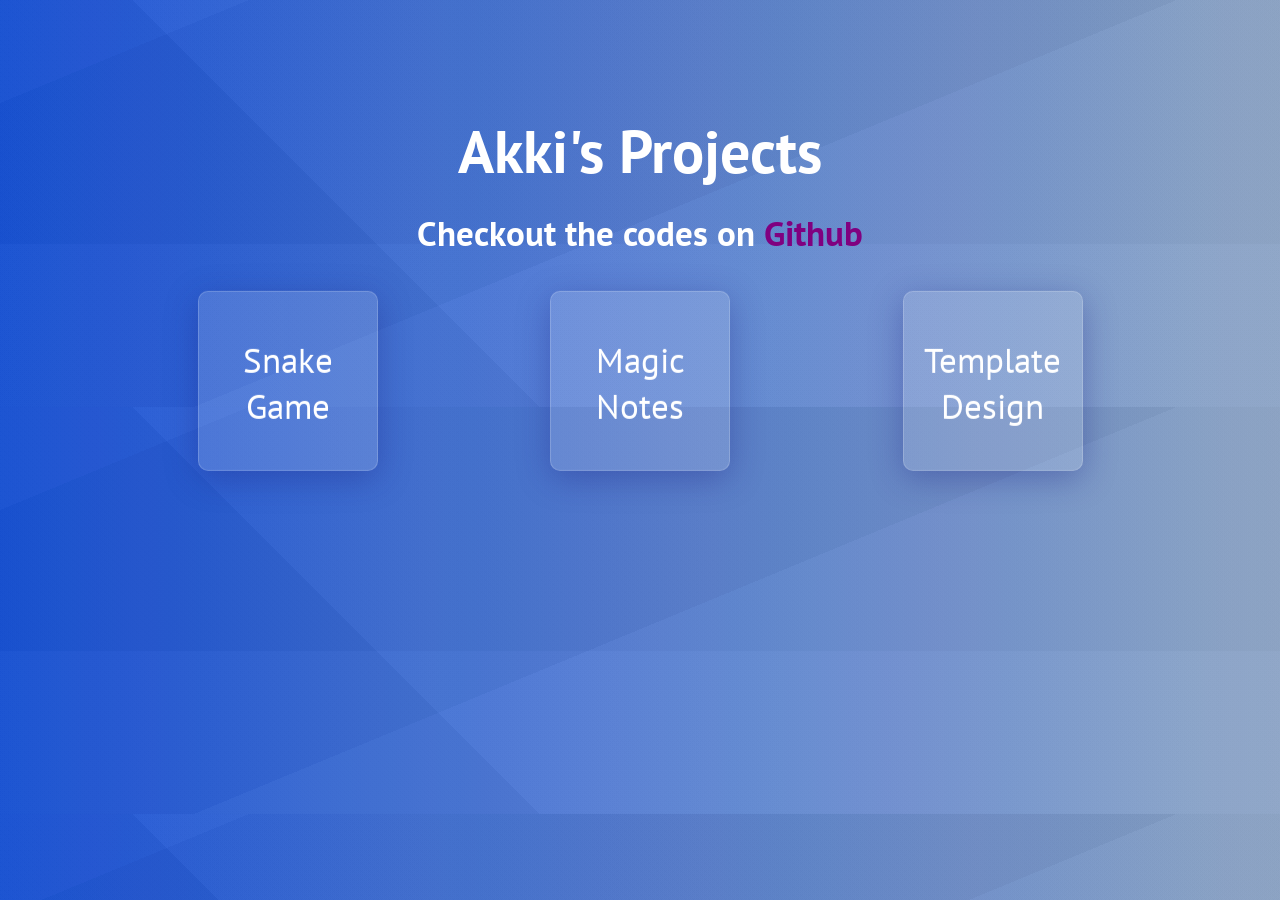
<file: index.html>
<!-- # from random import randint

# guesses = 1
# number = randint(1,1000)
# guess = int(input("guess a number between 1 to 1000: "))


# while guess != number:
#     if guess < number:
#         print("Your Guess Is Too low")
#         guess = int(input("guess Again: "))
#         guesses = guesses + 1

#     elif guesses > number:
#         print("Your Guess Is To High")
#         guess = int(input("guess Again: "))
#         guesses = guesses + 1
# print ("Congregations you guess the right number")
# print ("It Only Took You,", guesses, "Guesses!") -->

<!DOCTYPE html>
<html lang="en">

<head>
    <meta charset="UTF-8" />
    <meta http-equiv="X-UA-Compatible" content="IE=edge" />
    <meta name="viewport" content="width=device-width, initial-scale=1.0" />
    <title>Akki's Projects</title>
    <link rel="stylesheet" href="css/style.css" />
</head>

<body>
    <div class="homepage">
        <h1 class="header">Akki's Projects</h1>
        <h3 class="header">
            Checkout the codes on
            <a id="github" href="https://github.com/akashnai/akashnai.github.io">
                Github
            </a>
        </h3>
        <div class="container">
            <a class="items" href="https://akashnai.github.io/SnakeGame" target="_self">
                Snake Game
            </a>
            <a class="items" href="https://akashnai.github.io/JsProjects/MagicNotes/" target="_self">
                Magic Notes
            </a>
            <a class="items" href="https://akashnai.github.io/design" target="_self">
                Template Design
            </a>
        </div>

    </div>
</body>

</html>
</file>
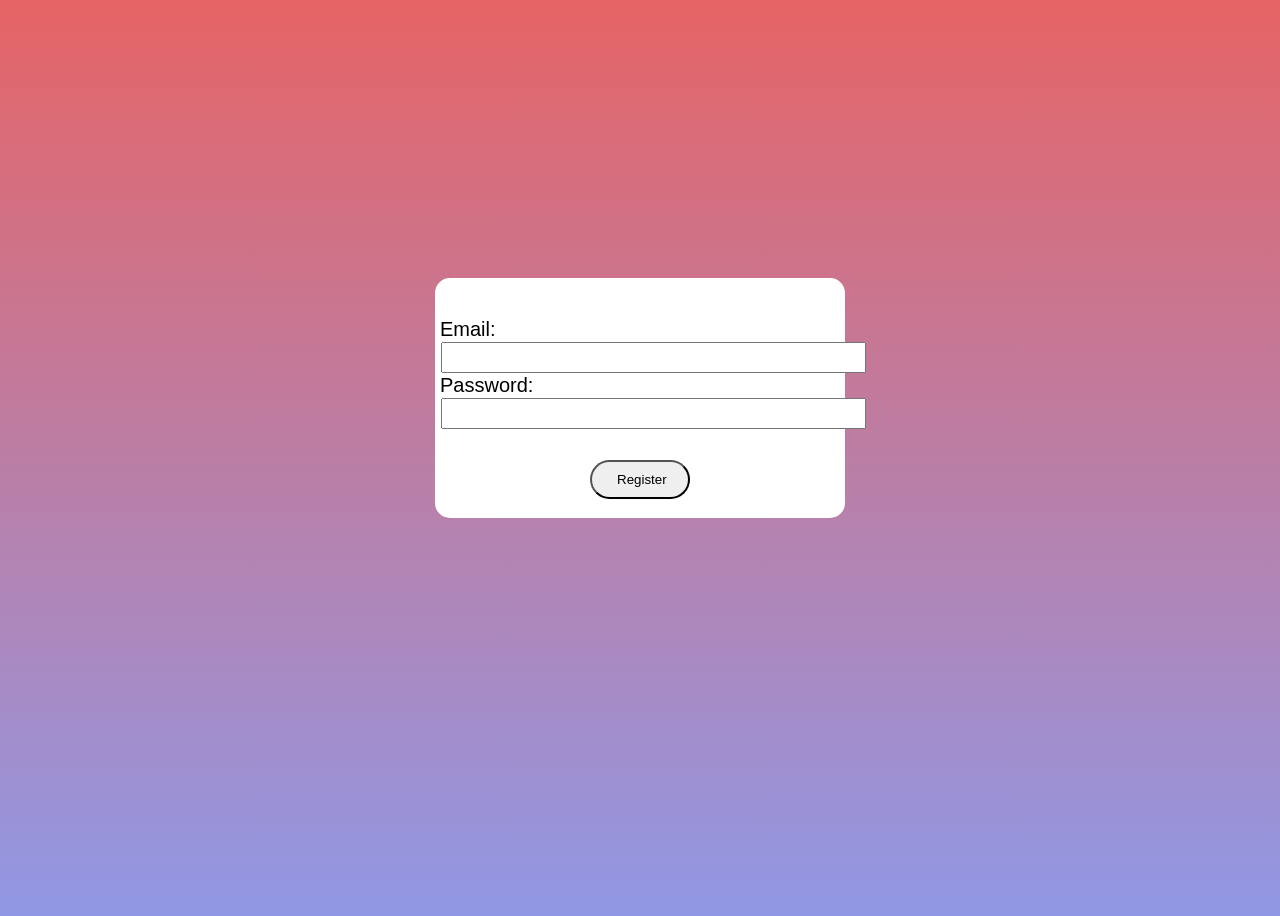
<file: clg work/index.html>
<!DOCTYPE html>
<html lang="en">
<head>
    <meta charset="UTF-8">
    <meta http-equiv="X-UA-Compatible" content="IE=edge">
    <meta name="viewport" content="width=device-width, initial-scale=1.0">
    <link rel="stylesheet" href="css/style.css">
    <title>Login Form</title>
</head>
<body>
    <div class="form">
        <form action="">
            <label for="email">Email:</label>
            <br>
            <input type="email" name="email" id="email" size="50">
            <br>
            <label for="password">Password:</label>
            <br>
            <input type="password" name="password" id="password" size="50">
            <br>
            
            <div class="center">
                <button type="submit">Register</button>
            </div>
        </form>
    </div>
</body>
</html>
</file>
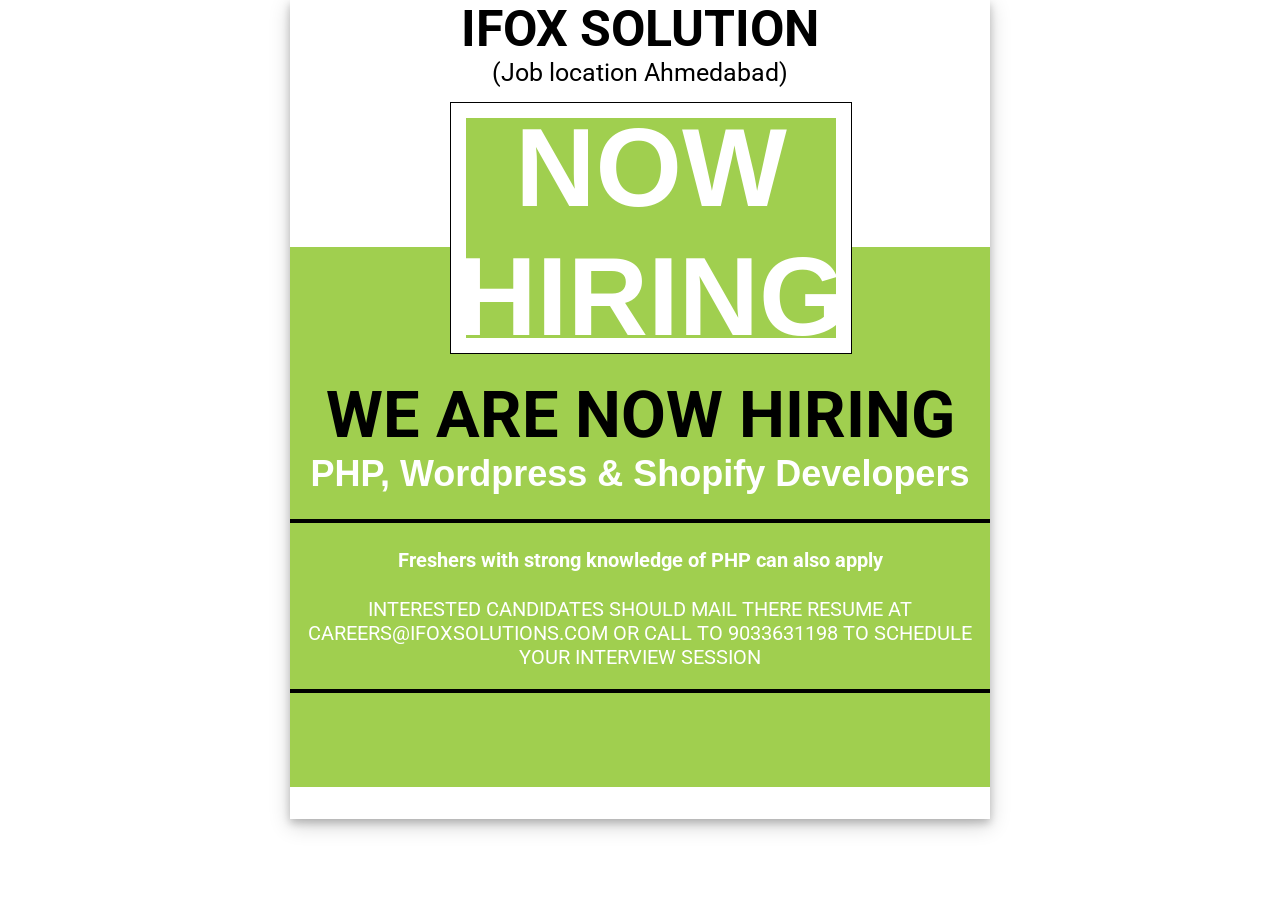
<file: design/index.html>
<!DOCTYPE html>
<html lang="en">
<head>
    <meta charset="UTF-8">
    <meta http-equiv="X-UA-Compatible" content="IE=edge">
    <meta name="viewport" content="width=device-width, initial-scale=1.0">
    <title>Template Design</title>
    <link rel="preconnect" href="https://fonts.gstatic.com">
<link href="https://fonts.googleapis.com/css2?family=Roboto:wght@300&display=swap" rel="stylesheet"> 
<link rel="preconnect" href="https://fonts.gstatic.com">
<link rel="preconnect" href="https://fonts.gstatic.com">
<link href="https://fonts.googleapis.com/css2?family=Anton&display=swap" rel="stylesheet">
<!-- <link href="https://fonts.googleapis.com/css2?family=Roboto:wght@900&display=swap" rel="stylesheet">  -->
    <link rel="stylesheet" href="css/style.css">
</head>
<body>
    <div class="container">
        <h1 id="header">IFOX SOLUTION</h1>
        <p>(Job location Ahmedabad)</p>
        <div class="hire">
            <div>
                <h3>NOW <br> HIRING</h3>
            </div>
        </div>
        <div class="lower">
            <h3 class="wehire">WE ARE NOW HIRING</h3>
            <h4 class="wehire">PHP, Wordpress & Shopify Developers</h4>
            <hr size=4 color="black">
            
            <h3 class="freshers">Freshers with strong knowledge of PHP can also apply</h3>
            
            <p class="lastpara">INTERESTED CANDIDATES SHOULD MAIL THERE RESUME AT CAREERS@IFOXSOLUTIONS.COM OR CALL TO 9033631198 TO SCHEDULE YOUR INTERVIEW SESSION</p>

            <hr size=4 color="black" class="lasthr">
        </div>
    </div>
</body>
</html>
</file>
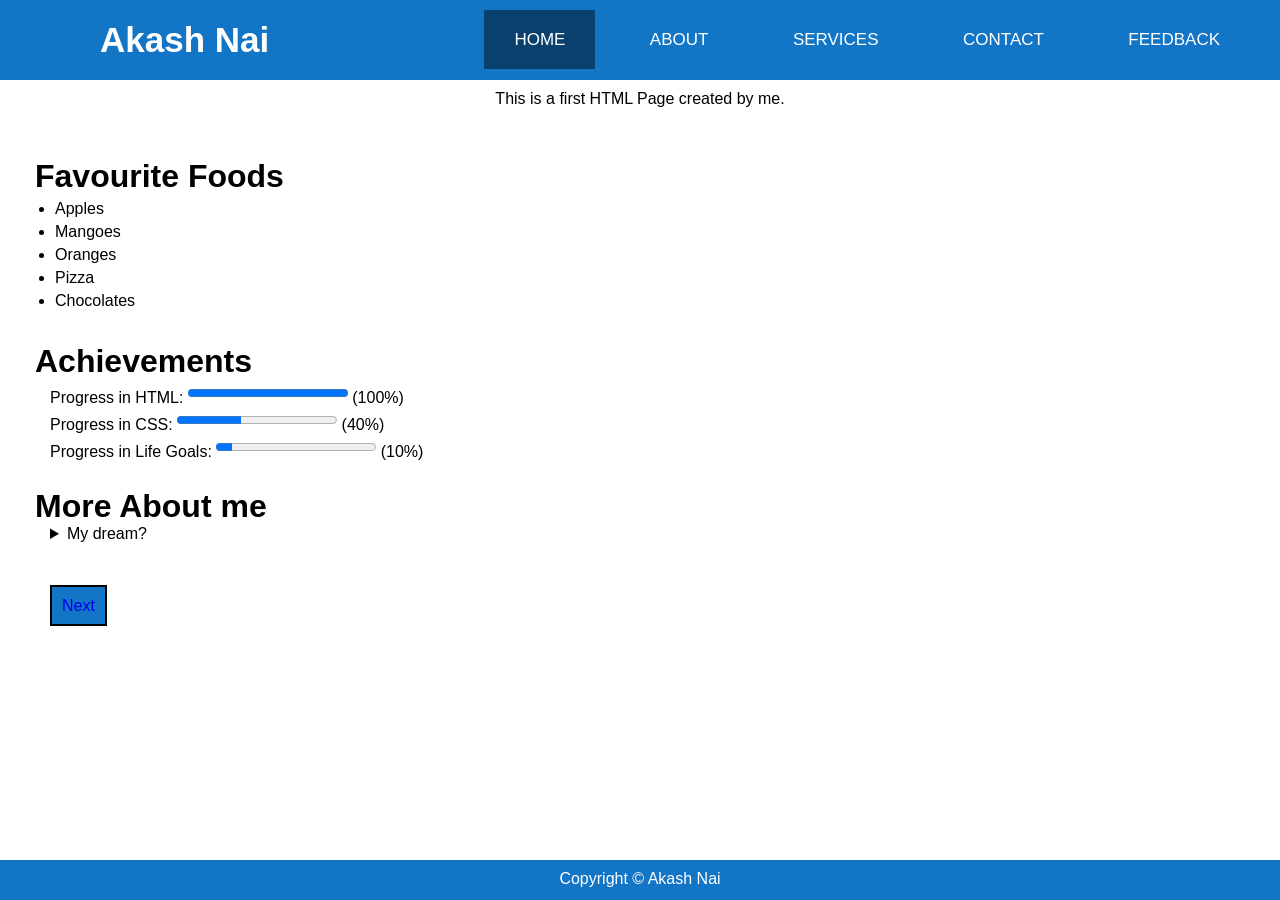
<file: clg work/1/index.html>
<!DOCTYPE html>
<html lang="en">
<head>
    <meta charset="UTF-8">
    <meta http-equiv="X-UA-Compatible" content="IE=edge">
    <meta name="viewport" content="width=device-width, initial-scale=1.0">
    <link rel="stylesheet" href="css/style.css">
    <title>Document</title>
</head>
<body>
    <nav>
        <label for="" class="logo">Akash Nai</label>
        <ul>
            <li><a class="active" href="#">HOME</a></li>
            <li><a href="#">ABOUT</a></li>
            <li><a href="#">SERVICES</a></li>
            <li><a href="#">CONTACT</a></li>
            <li><a href="#">FEEDBACK</a></li>
        </ul>
    </nav>
    
    <p style="text-align: center; margin-top: 10px;">This is a first HTML Page created by me.</p>
    
    <div class="container">

        <h1>Favourite Foods</h1>
        <ul>
            <li>Apples</li>
            <li>Mangoes</li>
            <li>Oranges</li>
            <li>Pizza</li>
            <li>Chocolates</li>
            
        </ul>
        <br>
        
        <h1>Achievements</h1>
        <label for="html">Progress in HTML: </label> <progress value="100" max="100"></progress> (100%)<br>
        <label for="html">Progress in CSS: </label> <progress value="40" max="100"></progress> (40%)<br>
        <label for="html">Progress in Life Goals: </label> <progress value="10" max="100"></progress> (10%)<br>
        
        <br>
        <h1>More About me</h1>
        <details>
            <summary>My dream?</summary>
            <p>I have a dream to be a software enginner or developer and earn a lot of money. HEHE XD</p>
            <br><br><br>
            <p style="font-weight: bold;">DUMMY TEXT STARTS BOIII</p>
            <br><br>
            <p>Lorem ipsum dolor sit amet consectetur adipisicing elit. Libero quasi provident nemo voluptatum ea facilis, vitae incidunt, dicta dignissimos nobis deleniti? Iure cumque odit voluptas et mollitia totam beatae sed rem laboriosam! Atque voluptatibus reiciendis quis consequuntur perspiciatis ipsum earum nam. Sapiente recusandae facere commodi autem libero error magni nemo similique voluptatibus adipisci, asperiores nulla quia quam earum sit cum quisquam perspiciatis! Minus cum non ratione perspiciatis doloribus laboriosam libero dolorum vel saepe. Unde ducimus accusamus, exercitationem tempore doloribus labore libero possimus qui magnam non quaerat repellendus sequi ipsa error accusantium quas, doloremque sunt reiciendis tempora, veniam delectus molestias? Eos voluptatem aut placeat dignissimos omnis aliquam voluptates! Inventore iusto quo sapiente, commodi pariatur quis temporibus ex voluptatem eum blanditiis! Illum nobis exercitationem pariatur, accusamus inventore iusto voluptas magni ea soluta enim modi nulla veritatis ab, veniam sunt dignissimos ratione aspernatur sed deleniti optio. Expedita, inventore at? Maxime quidem esse atque cum, ex perferendis aliquid, neque obcaecati tempora magnam libero eum iure nobis. Aliquam eius aliquid voluptate, laudantium ratione veritatis? Ipsam ab voluptatibus accusamus fugit dolore omnis illo nihil ullam! Dolorem quis exercitationem ullam eligendi! Ea illo exercitationem, recusandae explicabo praesentium eaque ad similique ab quam modi repellendus iusto a nulla ducimus nihil eius itaque, temporibus veritatis alias reprehenderit incidunt quaerat excepturi impedit! Tempora odio esse fugit quidem nobis rem veritatis culpa impedit sunt illum maxime quaerat, suscipit eligendi accusamus tempore qui a dolorem magni ex adipisci ipsum sapiente repellat inventore aut? Suscipit quibusdam quis iure rerum. Repellendus quod assumenda dolores nam. Esse deserunt pariatur doloremque sit laborum quas unde veritatis eaque obcaecati, tempora beatae eveniet, magni labore assumenda, accusantium iusto dolores quod repellendus voluptates. Assumenda suscipit incidunt, reiciendis modi nesciunt temporibus perferendis placeat perspiciatis vel veritatis esse quibusdam corporis porro iste maiores vero saepe voluptatibus blanditiis? Tenetur eius aut a eligendi dicta ullam aliquam vero enim reprehenderit, harum illum at, in quos. Sed non, aperiam fuga qui mollitia impedit fugit perferendis accusantium labore quis nobis animi illum. Iusto, temporibus repellendus architecto omnis molestiae, optio nostrum quod, eveniet sit illo unde fugiat dolores distinctio accusantium perspiciatis earum commodi aliquam! Libero, at. Obcaecati, incidunt. Quod, dolor provident maxime temporibus veritatis iste, dolore libero repellendus quae expedita odit modi labore impedit cum! Corrupti magni molestiae recusandae architecto eius enim fuga, repudiandae delectus doloribus, dolores praesentium quam dolorum culpa autem reiciendis suscipit ducimus ut distinctio alias id omnis! Sunt sed dolorem vel, quidem, similique, neque necessitatibus libero atque possimus quod mollitia assumenda. Sapiente doloremque architecto nulla voluptates animi veniam repellendus aliquid. Necessitatibus recusandae error deleniti. Molestiae natus mollitia eum optio! Temporibus pariatur, ab ea sint sit, voluptates dolorem, quasi eum deserunt nostrum nisi praesentium est cupiditate fugiat. Quos doloribus consequatur officia, repellat porro aliquam quidem, praesentium voluptatum similique odio, id aspernatur reprehenderit corrupti quod. Consectetur et voluptate beatae autem dicta. Nihil quisquam praesentium similique illo voluptates autem sint excepturi, ad ex perspiciatis voluptas expedita dicta debitis nulla asperiores quaerat explicabo consequatur provident quae velit dolorum temporibus enim porro? Cupiditate facere quaerat consequatur iusto velit, aut dolore modi amet, dolorem optio recusandae, cum non. Eum perferendis repudiandae ipsam tempore iusto ad veniam doloribus vel quibusdam, sit esse incidunt, voluptates corporis doloremque praesentium eius. Sint eligendi autem provident deserunt! Obcaecati voluptates laudantium recusandae. Explicabo dolorem repudiandae quas. Nisi consequuntur, unde harum, aperiam ipsum vel hic nihil consequatur, officia iure numquam veniam. Recusandae molestiae possimus, voluptatibus dolore aut quia architecto error ab explicabo! Eum enim sapiente error quibusdam est autem illum ratione vel perferendis? Quod, vero in. Quibusdam itaque accusamus dolor natus sequi ipsum eligendi ea alias, cum vero libero. Magni alias qui dicta quis quos minus, quaerat corporis voluptatem dolorem magnam voluptatibus expedita animi labore laboriosam rem unde laudantium quibusdam, reiciendis reprehenderit nesciunt sunt id eligendi ad! Veniam velit accusantium temporibus quis perspiciatis ea sint dicta id autem minima. Ratione debitis fugiat ducimus sed illum voluptas nisi eius, nulla nostrum maiores minus ipsa culpa rem praesentium, possimus reprehenderit. Doloribus, veniam molestias. Magni sunt minus aut animi eveniet. Maiores quidem culpa error aspernatur.</p>
        </details>

        <br><br><br>
        <a class="next" href="https://akashnai.github.io/clg%20work/2/">Next</a>
    </div>

    <footer>
        <p style="text-align: center;">Copyright &copy; Akash Nai</p>
    </footer>
</body>
</html>
</file>
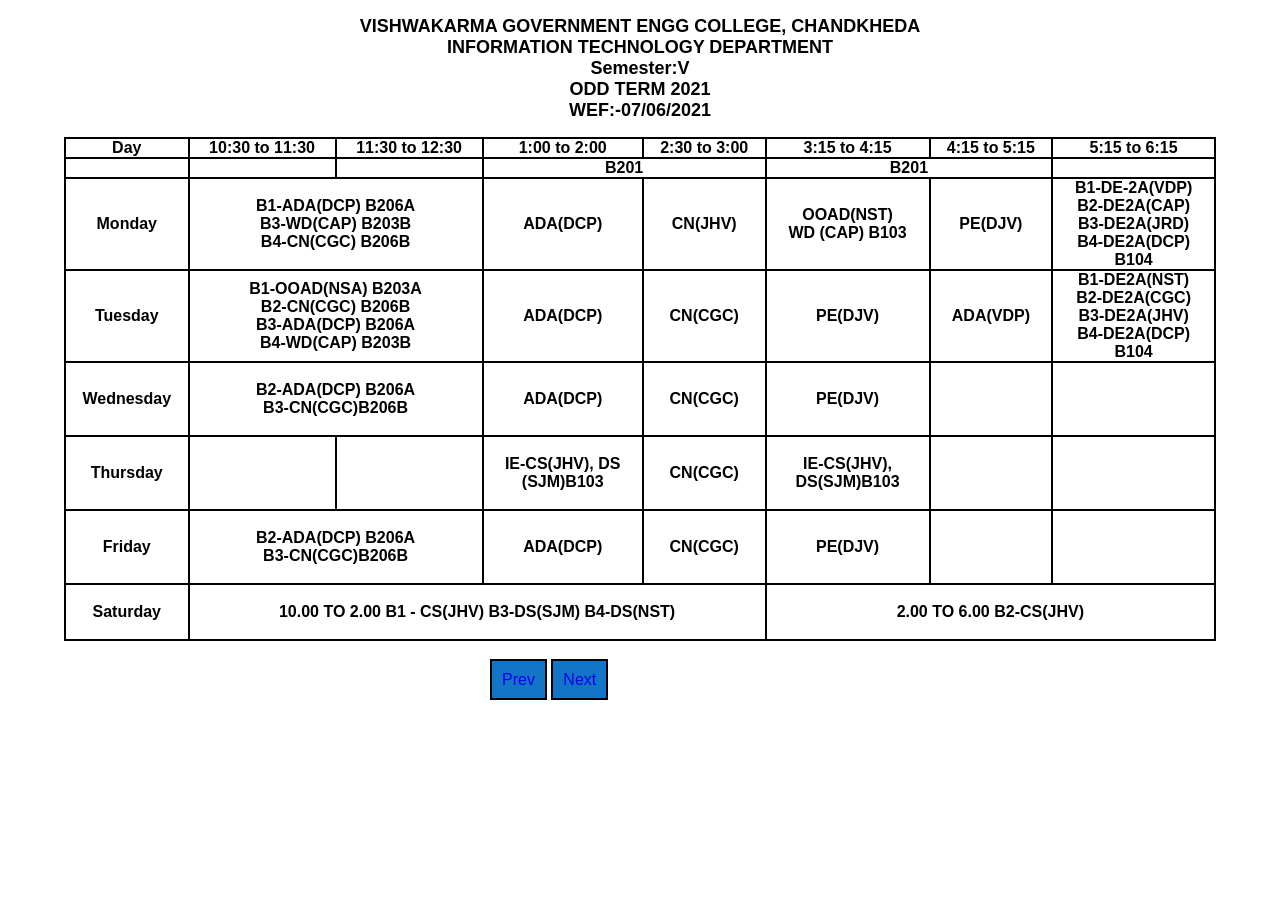
<file: clg work/2/index.html>
<!DOCTYPE html>
<html lang="en">
<head>
    <meta charset="UTF-8">
    <meta http-equiv="X-UA-Compatible" content="IE=edge">
    <meta name="viewport" content="width=device-width, initial-scale=1.0">
    <link rel="stylesheet" href="css/style.css">
    <title>Timetable</title>
</head>
<body>
    <div class="header">
        <h2>VISHWAKARMA GOVERNMENT ENGG COLLEGE, CHANDKHEDA</h2>
        <h2>INFORMATION TECHNOLOGY DEPARTMENT</h2>
        <h2>Semester:V</h2>
        <h2>ODD TERM 2021</h2>
        <h2>WEF:-07/06/2021</h2>
    </div>

    <table>
        <thead>
            <tr>
                <th>Day</th>
                <th>10:30 to 11:30</th>
                <th>11:30 to 12:30</th>
                <th>1:00 to 2:00</th>
                <th>2:30 to 3:00</th>
                <th>3:15 to 4:15</th>
                <th>4:15 to 5:15</th>
                <th>5:15 to 6:15</th>
            </tr>
            <tr>
                <th></th>
                <th></th>
                <th></th>
                <th colspan="2">B201</th>
                <th colspan="2">B201</th>
                <th></th>
            </tr>
        </thead>
        <tbody>
            <tr>
                <td>Monday</td>
                <td colspan="2">B1-ADA(DCP) B206A <br> B3-WD(CAP) B203B <br> B4-CN(CGC) B206B</td>
                <td>ADA(DCP)</td>
                <td>CN(JHV)</td>
                <td>OOAD(NST) <br> WD (CAP) B103</td>
                <td>PE(DJV)</td>
                <td>B1-DE-2A(VDP) <br> B2-DE2A(CAP) <br> B3-DE2A(JRD) <br> B4-DE2A(DCP) <br> B104</td>
            </tr>
        
            <tr>
                <td>Tuesday</td>
                <td colspan="2">B1-OOAD(NSA) B203A <br> B2-CN(CGC) B206B <br> B3-ADA(DCP) B206A <br> B4-WD(CAP) B203B</td>
                <td>ADA(DCP)</td>
                <td>CN(CGC)</td>
                <td>PE(DJV)</td>
                <td>ADA(VDP)</td>
                <td>B1-DE2A(NST) <br> B2-DE2A(CGC) <br> B3-DE2A(JHV) <br> B4-DE2A(DCP) <br> B104</td>
            </tr>
        
            <tr>
                <td>Wednesday</td>
                <td colspan="2">B2-ADA(DCP) B206A <br> B3-CN(CGC)B206B</td>
                <td>ADA(DCP)</td>
                <td>CN(CGC)</td>
                <td>PE(DJV)</td>
                <td></td>
                <td><br><br><br><br></td>
            </tr>
        
            <tr>
                <td>Thursday</td>
                <td></td>
                <td></td>
                <td>IE-CS(JHV), DS <br>(SJM)B103</td>
                <td>CN(CGC)</td>
                <td>IE-CS(JHV), <br>DS(SJM)B103</td>
                <td></td>
                <td><br><br><br><br></td>
            </tr>
        
            <tr>
                <td>Friday</td>
                <td colspan="2">B2-ADA(DCP) B206A <br> B3-CN(CGC)B206B</td>
                <td>ADA(DCP)</td>
                <td>CN(CGC)</td>
                <td>PE(DJV)</td>
                <td></td>
                <td><br><br><br><br></td>
            </tr>
        
            <tr>
                <td>Saturday</td>
                <td colspan="4"><br> 10.00 TO 2.00  B1 - CS(JHV)  B3-DS(SJM)  B4-DS(NST)<br><br></td>
                <td colspan="3"><br>2.00 TO 6.00   B2-CS(JHV)<br><br></td>
            </tr>
        </tbody>
    </table>

    <div class="middle">

        <a class="prev" href="https://akashnai.github.io/clg%20work/1/">Prev</a>
        <a class="next" href="https://akashnai.github.io/clg%20work/3/">Next</a>
    </div>
</body>
</html>
</file>
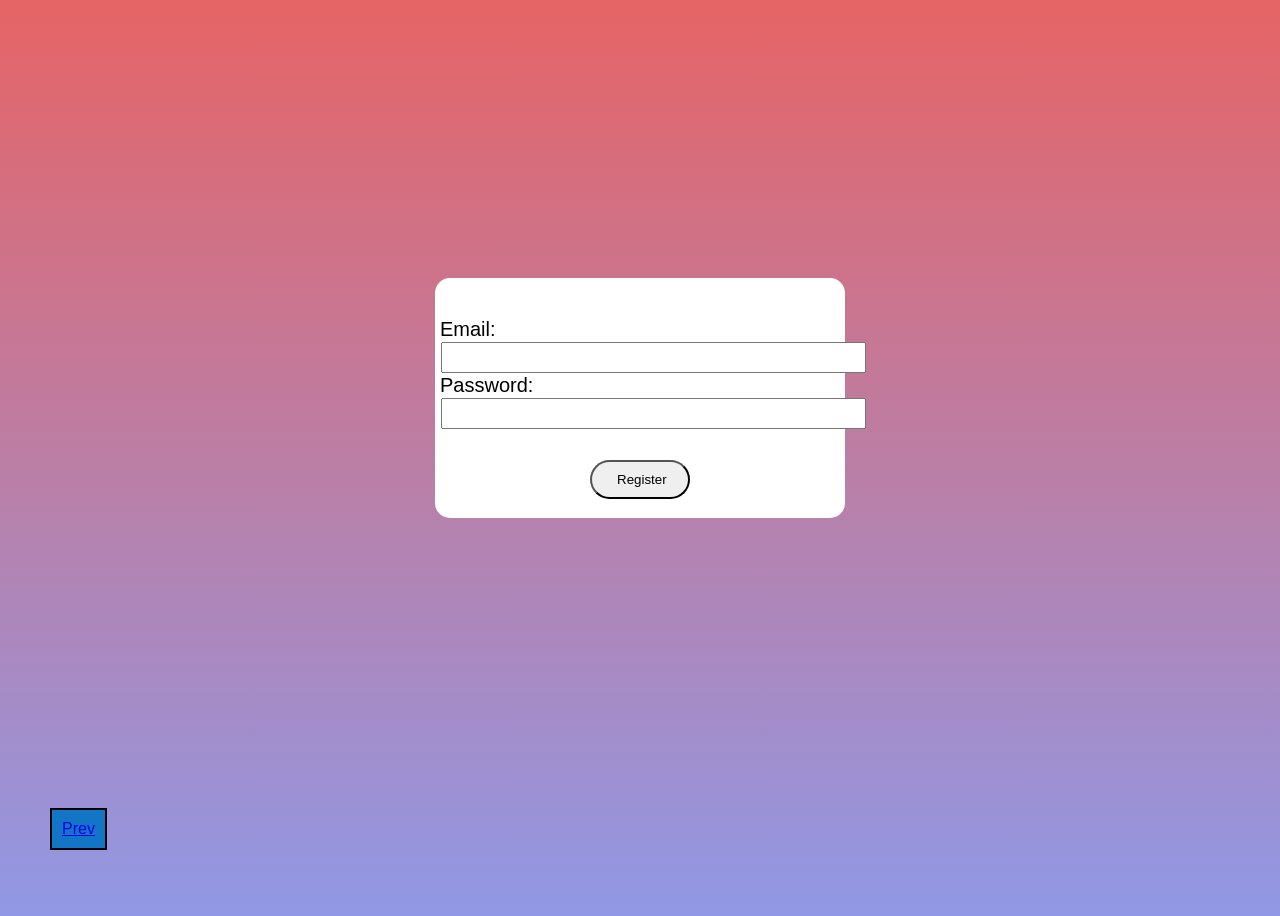
<file: clg work/3/index.html>
<!DOCTYPE html>
<html lang="en">
<head>
    <meta charset="UTF-8">
    <meta http-equiv="X-UA-Compatible" content="IE=edge">
    <meta name="viewport" content="width=device-width, initial-scale=1.0">
    <link rel="stylesheet" href="css/style.css">
    <title>Login Form</title>
</head>
<body>
    <div class="form">
        <form action="">
            <label for="email">Email:</label>
            <br>
            <input type="email" name="email" id="email" size="50">
            <br>
            <label for="password">Password:</label>
            <br>
            <input type="password" name="password" id="password" size="50">
            <br>
            
            <div class="center">
                <button type="submit">Register</button>
            </div>
        </form>
    </div>

    <a class="prev" href="https://akashnai.github.io/clg%20work/2/">Prev</a>
</body>
</html>
</file>
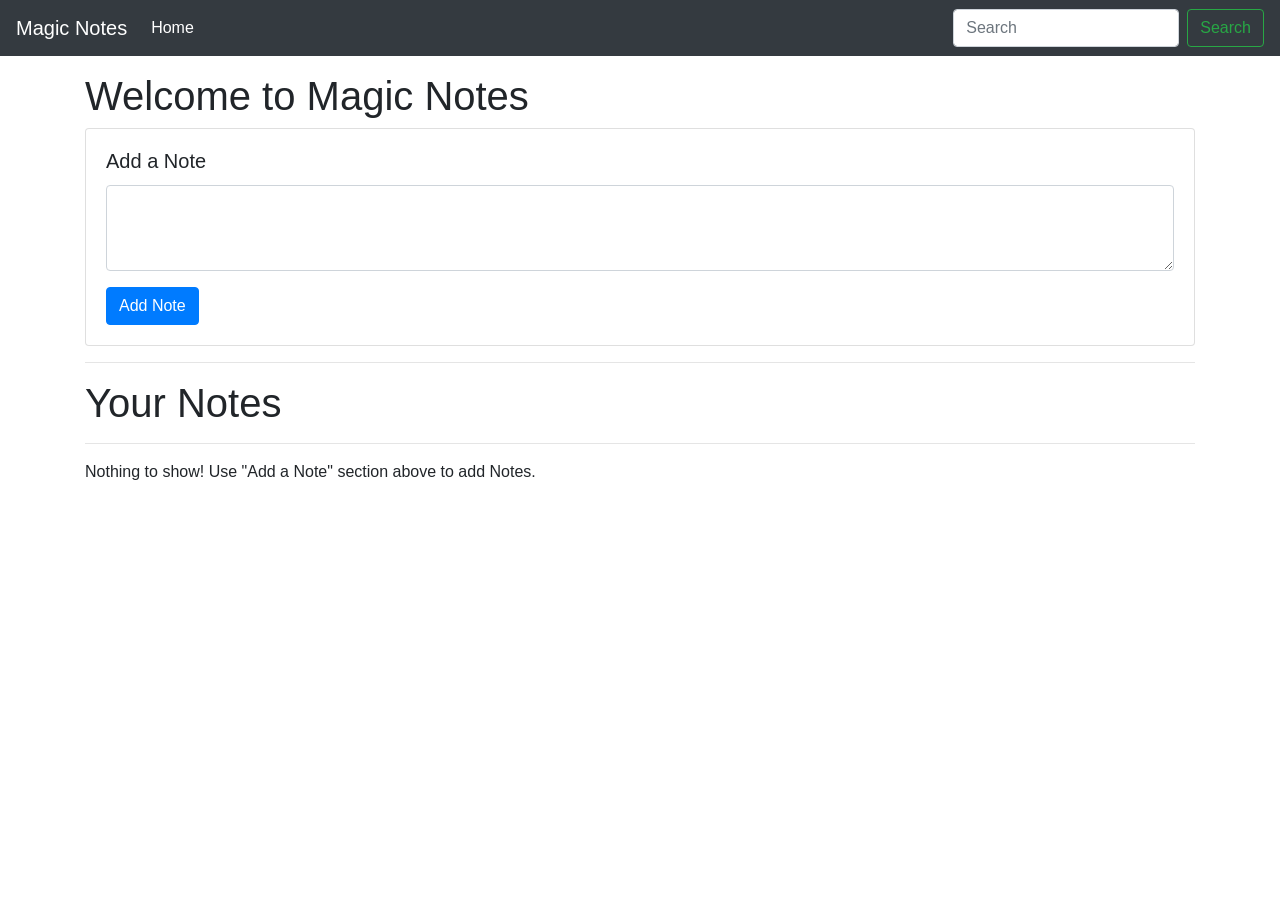
<file: JsProjects/MagicNotes/index.html>
<!DOCTYPE html>
<html lang="en">
  <head>
    <!-- Required meta tags -->
    <meta charset="utf-8" />
    <meta
      name="viewport"
      content="width=device-width, initial-scale=1, shrink-to-fit=no"
    />

    <!-- Bootstrap CSS -->
    <link
      rel="stylesheet"
      href="https://cdn.jsdelivr.net/npm/bootstrap@4.6.0/dist/css/bootstrap.min.css"
      integrity="sha384-B0vP5xmATw1+K9KRQjQERJvTumQW0nPEzvF6L/Z6nronJ3oUOFUFpCjEUQouq2+l"
      crossorigin="anonymous"
    />

    <title>Magic Notes</title>
  </head>
  <body>
    <nav class="navbar navbar-expand-lg navbar-dark bg-dark">
      <a class="navbar-brand" href="#">Magic Notes</a>
      <button
        class="navbar-toggler"
        type="button"
        data-toggle="collapse"
        data-target="#navbarSupportedContent"
        aria-controls="navbarSupportedContent"
        aria-expanded="false"
        aria-label="Toggle navigation"
      >
        <span class="navbar-toggler-icon"></span>
      </button>

      <div class="collapse navbar-collapse" id="navbarSupportedContent">
        <ul class="navbar-nav mr-auto">
          <li class="nav-item active">
            <a class="nav-link" href="#"
              >Home <span class="sr-only">(current)</span></a
            >
          </li>
        </ul>
        <form class="form-inline my-2 my-lg-0">
          <input
            class="form-control mr-sm-2"
            id="searchTxt"
            type="search"
            placeholder="Search"
            aria-label="Search"
          />
          <button class="btn btn-outline-success my-2 my-sm-0" type="submit">
            Search
          </button>
        </form>
      </div>
    </nav>

    <div class="container my-3">
      <h1>Welcome to Magic Notes</h1>

      <div class="card">
        <div class="card-body">
          <h5 class="card-title">Add a Note</h5>
          <div class="form-group">
            <textarea class="form-control" id="addTxt" rows="3"></textarea>
          </div>
          <button class="btn btn-primary" id="addBtn">Add Note</button>
        </div>
      </div>

      <hr />
      <h1>Your Notes</h1>
      <hr />

     <div id="notes" class="row container-fluid">
        
      </div>
    <!-- Optional JavaScript; choose one of the two! -->

    <!-- Option 1: jQuery and Bootstrap Bundle (includes Popper) -->
    <script
      src="https://code.jquery.com/jquery-3.5.1.slim.min.js"
      integrity="sha384-DfXdz2htPH0lsSSs5nCTpuj/zy4C+OGpamoFVy38MVBnE+IbbVYUew+OrCXaRkfj"
      crossorigin="anonymous"
    ></script>
    <script
      src="https://cdn.jsdelivr.net/npm/bootstrap@4.6.0/dist/js/bootstrap.bundle.min.js"
      integrity="sha384-Piv4xVNRyMGpqkS2by6br4gNJ7DXjqk09RmUpJ8jgGtD7zP9yug3goQfGII0yAns"
      crossorigin="anonymous"
    ></script>

    <script src="js/app.js"></script>
    <!-- Option 2: Separate Popper and Bootstrap JS -->
    <!--
    <script src="https://code.jquery.com/jquery-3.5.1.slim.min.js" integrity="sha384-DfXdz2htPH0lsSSs5nCTpuj/zy4C+OGpamoFVy38MVBnE+IbbVYUew+OrCXaRkfj" crossorigin="anonymous"></script>
    <script src="https://cdn.jsdelivr.net/npm/popper.js@1.16.1/dist/umd/popper.min.js" integrity="sha384-9/reFTGAW83EW2RDu2S0VKaIzap3H66lZH81PoYlFhbGU+6BZp6G7niu735Sk7lN" crossorigin="anonymous"></script>
    <script src="https://cdn.jsdelivr.net/npm/bootstrap@4.6.0/dist/js/bootstrap.min.js" integrity="sha384-+YQ4JLhjyBLPDQt//I+STsc9iw4uQqACwlvpslubQzn4u2UU2UFM80nGisd026JF" crossorigin="anonymous"></script>
    -->
  </body>
</html>
</file>
<file: css/style.css>
@import url("https://fonts.googleapis.com/css2?family=Oswald:wght@300;400;500&family=PT+Sans&display=swap");

* {
  font-family: "Oswald", sans-serif;
  font-family: "PT Sans", sans-serif;
}

.header {
  text-align: center;
  color: white;
  cursor: default;
  user-select: none;
}

.homepage{
    position: relative;
    transform: translateY(20%);
    top: 50%;
}

h1 {
  font-size: 60px;
}

h3 {
  margin-top: -20px;
  font-size: 35px;
}

body {
  background: linear-gradient(
      45deg,
      rgba(23, 23, 23, 0.04) 0%,
      rgba(23, 23, 23, 0.04) 32%,
      rgba(171, 171, 171, 0.04) 32%,
      rgba(171, 171, 171, 0.04) 100%
    ),
    linear-gradient(
      0deg,
      rgba(173, 173, 173, 0.04) 0%,
      rgba(173, 173, 173, 0.04) 40%,
      rgba(55, 55, 55, 0.04) 40%,
      rgba(55, 55, 55, 0.04) 100%
    ),
    linear-gradient(
      157.5deg,
      rgba(44, 44, 44, 0.04) 0%,
      rgba(44, 44, 44, 0.04) 52%,
      rgba(195, 195, 195, 0.04) 52%,
      rgba(195, 195, 195, 0.04) 100%
    ),
    linear-gradient(
      157.5deg,
      rgba(203, 203, 203, 0.04) 0%,
      rgba(203, 203, 203, 0.04) 11%,
      rgba(89, 89, 89, 0.04) 11%,
      rgba(89, 89, 89, 0.04) 100%
    ),
    linear-gradient(90deg, rgb(20, 84, 233), rgb(143, 170, 207)) center center
      fixed;
}

.container {
  display: flex;
  flex-direction: row;
  flex-wrap: wrap;
  align-items: flex-start;
  max-width: 1200px;
  gap: 15px;
  height: auto;
  margin: auto;
  justify-content: space-evenly;
}

.items {
  width: 180px;
  height: 180px;
  color: white;
  text-decoration: none;
  box-sizing: border-box;
  font-size: 35px;
  padding: 45px 0;
  text-align: center;

  /* glass morphism */
  background: rgba(255, 255, 255, 0.15);
  box-shadow: 0 8px 32px 0 rgba(31, 38, 135, 0.37);
  backdrop-filter: blur(0px);
  -webkit-backdrop-filter: blur(0px);
  border-radius: 10px;
  border: 1px solid rgba(255, 255, 255, 0.18);
}

#github {
  text-decoration: none;
}

.items:link {
  color:white ;
  text-decoration: none;
}


.items:visited {
  color: white;
  text-decoration: none;
}

.items:hover {
  background-color: rgba(255, 255, 255, 0.349);
  color: black;
}

#github:link {
  color: purple;
  background-color: transparent;
  text-decoration: none;
}

#github:visited {
  color: purple;
  background-color: transparent;
  text-decoration: none;
}

#github:hover {
  color: rgb(107, 55, 107);
  background-color: transparent;
}

#github:active {
  color: lavenderblush;
  background-color: transparent;
}
</file>
<file: clg work/css/style.css>
*{
    font-family: sans-serif;
}

body{
    background: linear-gradient(#e66465, #9198e5);
    background-repeat: no-repeat;
    height: 100vh;
    background-size: cover;
}

.form{
    position: relative;
    top: 30%;
    height: 200px;
    width: 400px;
    font-size: 20px;
    margin: auto;
    padding: 20px 5px;
    background-color: rgb(255, 255, 255);
    border-radius: 15px;
}

form{
    padding: 20px 0px;
}

form input{
    padding: 6px;
    margin: 1px;
}

button{
    width: 100px;
    padding: 10px 25px;
    margin: 30px auto;
    border-radius: 30px;
}

.center{
    text-align: center;
}
</file>
<file: design/css/style.css>
*{
    margin: 0;
    padding: 0;
}

#header{
    text-align: center;
    font-size: 50px;
    font-family: 'Roboto', sans-serif;
}
p{
    text-align: center;
    font-size: 25px;
    font-family: 'Roboto', sans-serif;
    font-style: bold;
}

.container{
    height: 91vh;
    width: 700px;
    margin: auto;
    box-shadow: 0 4px 8px 0 rgba(0, 0, 0, 0.2), 0 6px 20px 0 rgba(0, 0, 0, 0.19);
}

.hire{
    background-color: #a0cf4f;
    width: 400px;
    height: 250px;
    box-sizing: border-box;
    position: relative;
    top: 2%;
    left: 23%;
    box-shadow: inset 0px 0px 0px 15px  white;
    outline: 1px solid black;
    font-size: 95px;
    font-family: 'Franklin Gothic Medium', 'Arial Narrow', Arial, sans-serif; 
    text-align: center;
    color: white;
}
/* h3 {
    /* font-size: 100px;
    font-family: 'Franklin Gothic Medium', 'Arial Narrow', Arial, sans-serif; 
    margin-top: 10px;
    text-align: center;
    color: white; 
    margin-top: 5px;
} */

.lower{
    background-color: #a0cf4f;
    height: 60vh;
    margin-top: -90px;
    z-index: 3;
    font-family: 'Roboto', sans-serif;
}

.wehire{
    /* margin-top: 15px; */
    position: relative;
    top: 24%;
    font-size: 65px;
    font-family: 'Roboto', sans-serif;
    text-align: center;
    
}
h4.wehire{
    position: relative;
    top: 24%;
    font-size: 36px;
    font-family: 'Franklin Gothic Medium', 'Arial Narrow', Arial, sans-serif; 
    color: white;
    text-align: center;
    
}

hr{
    margin-top: 22%;
}

.freshers{
    text-align: center;
    color: white;
    margin-top: 25px;
    font-size: 20px;
}

.lastpara{
    margin-top: 25px;
    color: white;
    font-size: 20px;
    
}

.lasthr{
    margin-top: 20px;
}
</file>
<file: clg work/1/css/style.css>
*{
    margin: 0;
    padding: 0;
    text-decoration: none;
    box-sizing: border-box;
}

body{
    font-family:'Lucida Sans', 'Lucida Sans Regular', 'Lucida Grande', 'Lucida Sans Unicode', Geneva, Verdana, sans-serif ;
}

nav{
    background-color: rgb(19, 117, 197);
    height: 80px;
    width: 100%;
}

label.logo{
    color: white;
    font-size: 35px;
    line-height: 80px;
    padding: 0 100px;
    font-weight: bold;
}

nav > ul{
    float:right;
    margin-right: 20px;
    list-style: none;
}

nav > ul li{
    display: inline-block;
    line-height: 80px;
    margin: 0 10px;
}

nav > ul li a{
    color: white;
    font-size: 17px;
    padding: 20px 30px;
}

a.active, a:hover{
    background:rgb(9, 64, 109);
    transition: .5s;
    color: white;
}
a:visited{
    color: white;
}

h1{
    margin-left: -15px;
    margin-top: 10px;
}

.container{
    margin: 50px;
    list-style: armenian;
}

.container ul li{
    margin: 5px 5px;
}

footer{
    position: fixed;
    padding: 10px;
    bottom: 0;
    background-color: rgb(19, 117, 197);
    color: white;
    height: 40px;
    width: 100%;
}

progress{
    margin: 5px 0;
}


.next, .prev{
    padding: 10px;
    border: 2px solid black;
    background-color:rgb(19, 117, 197);
    margin-top: 10px;
}
</file>
<file: clg work/2/css/style.css>
*{
    margin: 0;
    padding: 0;
    font-family:'Segoe UI', Tahoma, Geneva, Verdana, sans-serif;
    text-decoration: none;
}

.header{
    text-align: center;
    margin: 16px 0;
    font-size: 12px;
}

thead, tbody{
    text-align: center;
    font-weight: bold;

}

table{
    width: 90%;
    margin: auto;
}
table, tr, th, td{
    border: 2px solid black;
    border-collapse: collapse;
}


a.active, a:hover{
    background:rgb(9, 64, 109);
    transition: .5s;
    color: white;
}
a:visited{
    color: white;
}


.next, .prev{
    padding: 10px;
    border: 2px solid black;
    background-color:rgb(19, 117, 197);
    margin-top: 10px;
}

.middle{
    width: 300px;
    margin: 30px auto ;


}
</file>
<file: clg work/3/css/style.css>
*{
    font-family: sans-serif;
}

body{
    background: linear-gradient(#e66465, #9198e5);
    background-repeat: no-repeat;
    height: 100vh;
    background-size: cover;
}

.form{
    position: relative;
    top: 30%;
    height: 200px;
    width: 400px;
    font-size: 20px;
    margin: auto;
    padding: 20px 5px;
    background-color: rgb(255, 255, 255);
    border-radius: 15px;
}

form{
    padding: 20px 0px;
}

form input{
    padding: 6px;
    margin: 1px;
}

button{
    width: 100px;
    padding: 10px 25px;
    margin: 30px auto;
    border-radius: 30px;
}

.center{
    text-align: center;
}


a.active, a:hover{
    background:rgb(9, 64, 109);
    transition: .5s;
    color: white;
}
a:visited{
    color: white;
}


.prev{
    padding: 10px;
    border: 2px solid black;
    background-color:rgb(19, 117, 197);
    margin-top: 10px;
    position: absolute;
    bottom: 50px;
    left: 50px;
}
</file>
